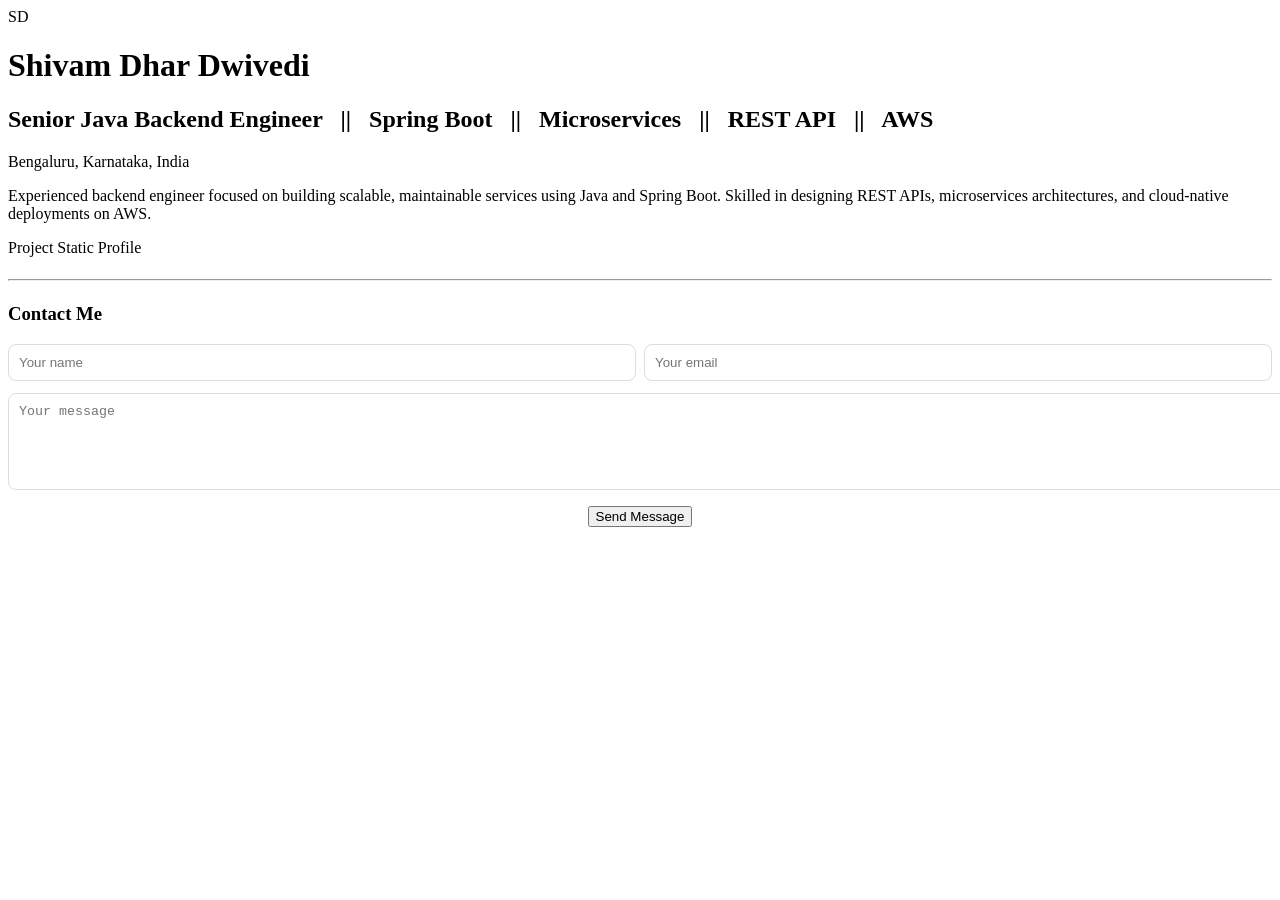
<file: src/main/resources/templates/index.html>
<!doctype html>
<html lang="en" xmlns:th="http://www.thymeleaf.org">
  <head>
    <meta charset="utf-8" />
    <title>Shivam Dhar Dwivedi — Home</title>
    <meta name="viewport" content="width=device-width,initial-scale=1">
    <link rel="stylesheet" th:href="@{/profile/style.css}">
  </head>
  <body>
    <main class="hero">
      <div class="card">
        <div class="avatar">SD</div>
        <h1 class="name">Shivam Dhar Dwivedi</h1>
        <h2 class="role">Senior Java Backend Engineer &nbsp;&nbsp;||&nbsp;&nbsp; Spring Boot &nbsp;&nbsp;||&nbsp;&nbsp; Microservices &nbsp;&nbsp;||&nbsp;&nbsp; REST API &nbsp;&nbsp;||&nbsp;&nbsp; AWS</h2>
        <p class="location">Bengaluru, Karnataka, India</p>
        <p class="intro">Experienced backend engineer focused on building scalable, maintainable services using Java and Spring Boot. Skilled in designing REST APIs, microservices architectures, and cloud-native deployments on AWS.</p>

        <div class="links">
          <a class="btn" th:href="@{/profiles}">Project</a>
          <a class="btn btn-outline" th:href="@{/profile}">Static Profile</a>
        </div>

        <hr style="margin:22px 0"/>

        <section>
          <h3>Contact Me</h3>
          <form th:action="@{/contact}" method="post" th:object="${contact}">
            <div style="display:flex;gap:8px;flex-wrap:wrap;justify-content:center">
              <input type="text" th:field="*{name}" placeholder="Your name" style="padding:10px;border-radius:8px;border:1px solid #ddd;flex:1;min-width:160px" />
              <input type="email" th:field="*{email}" placeholder="Your email" style="padding:10px;border-radius:8px;border:1px solid #ddd;flex:1;min-width:200px" />
            </div>
            <div style="margin-top:12px">
              <textarea th:field="*{message}" placeholder="Your message" rows="5" style="width:100%;padding:10px;border-radius:8px;border:1px solid #ddd"></textarea>
            </div>
            <div style="margin-top:12px;text-align:center">
              <button class="btn" type="submit">Send Message</button>
            </div>
          </form>
        </section>

      </div>
    </main>
  </body>
</html>
</file>
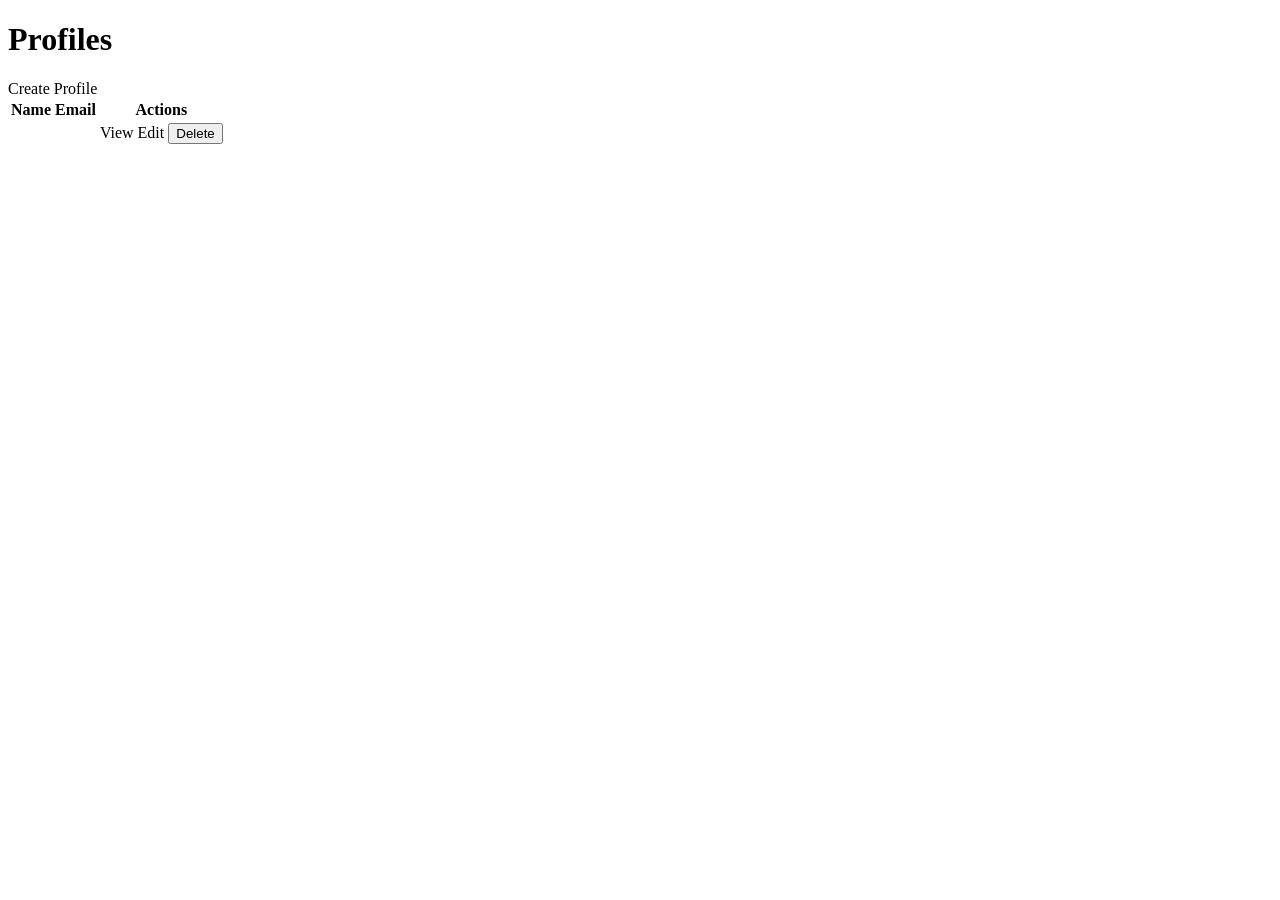
<file: src/main/resources/templates/profiles/index.html>
<!DOCTYPE html>
<html xmlns:th="http://www.thymeleaf.org">
<head>
    <meta charset="UTF-8" />
    <title>My Profiles</title>
    <link rel="stylesheet" th:href="@{/css/style.css}" />
</head>
<body>
<h1>Profiles</h1>
<a th:href="@{/profiles/new}">Create Profile</a>
<table>
    <thead><tr><th>Name</th><th>Email</th><th>Actions</th></tr></thead>
    <tbody>
    <tr th:each="p : ${profiles}">
        <td th:text="${p.name}"></td>
        <td th:text="${p.email}"></td>
        <td>
            <a th:href="@{|/profiles/${p.id}|}">View</a>
            <a th:href="@{|/profiles/${p.id}/edit|}">Edit</a>
            <form th:action="@{|/profiles/${p.id}/delete|}" method="post" style="display:inline">
                <button type="submit">Delete</button>
            </form>
        </td>
    </tr>
    </tbody>
</table>
</body>
</html>
</file>
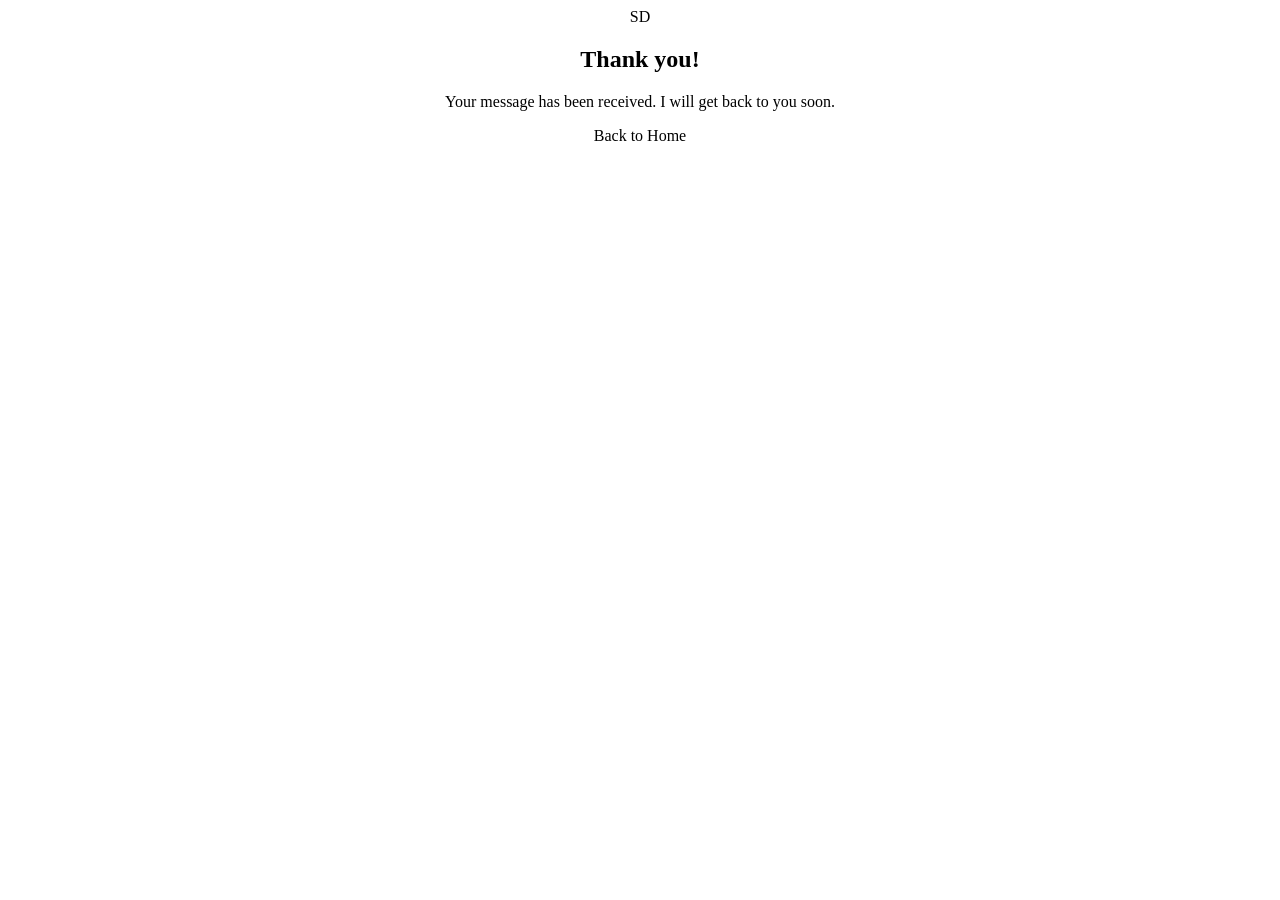
<file: src/main/resources/templates/contact/thanks.html>
<!doctype html>
<html lang="en" xmlns:th="http://www.thymeleaf.org">
  <head>
    <meta charset="utf-8" />
    <title>Thanks — Contact</title>
    <meta name="viewport" content="width=device-width,initial-scale=1">
    <link rel="stylesheet" th:href="@{/profile/style.css}">
  </head>
  <body>
    <main class="hero">
      <div class="card" style="text-align:center">
        <div class="avatar">SD</div>
        <h2>Thank you!</h2>
        <p>Your message has been received. I will get back to you soon.</p>
        <p><a th:href="@{/}">Back to Home</a></p>
      </div>
    </main>
  </body>
</html>
</file>
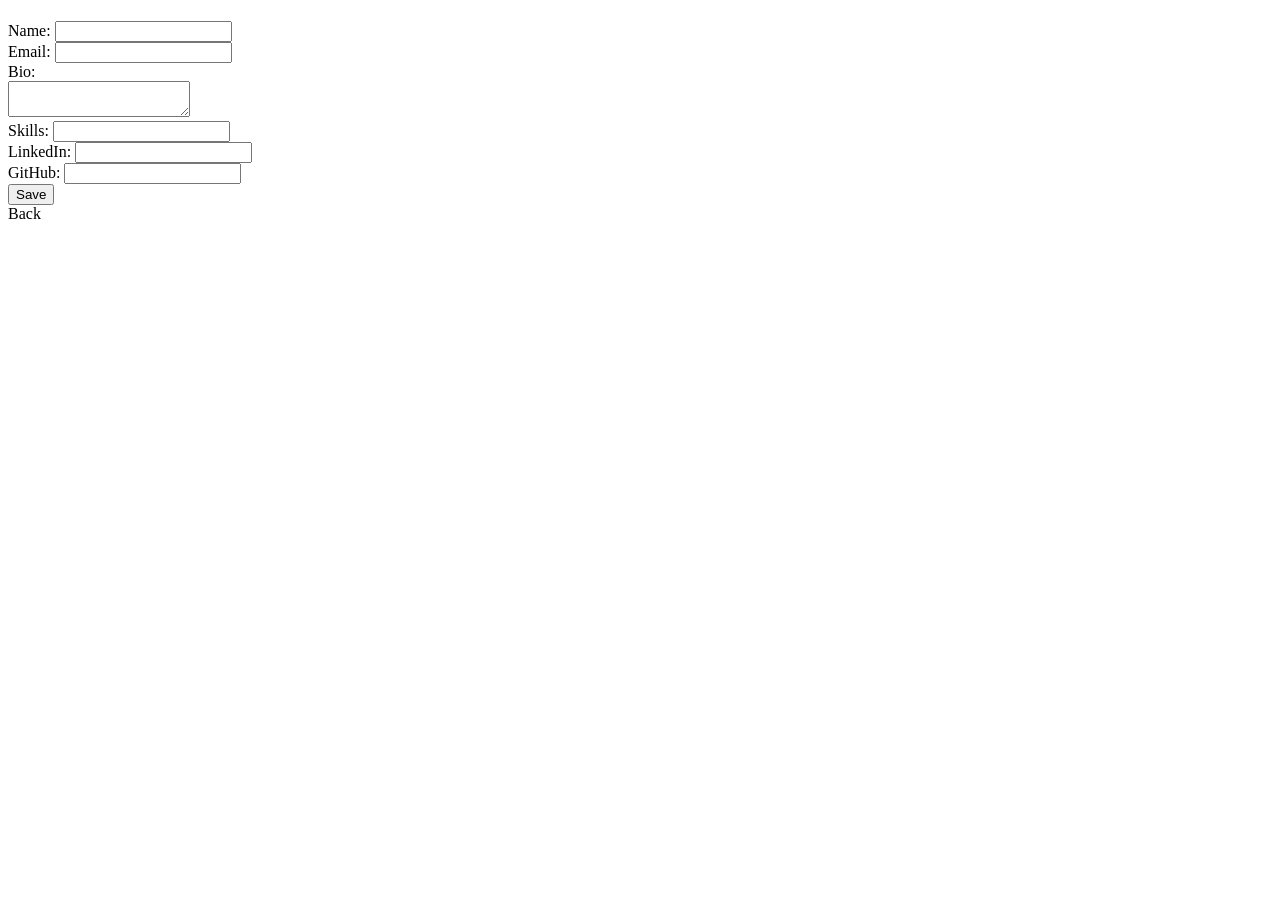
<file: src/main/resources/templates/profiles/form.html>
<!DOCTYPE html>
<html xmlns:th="http://www.thymeleaf.org">
<head>
    <meta charset="UTF-8" />
    <title th:text="${profile.id} != null ? 'Edit Profile' : 'Create Profile'">Profile</title>
    <link rel="stylesheet" th:href="@{/css/style.css}" />
</head>
<body>
<h1 th:text="${profile.id} != null ? 'Edit Profile' : 'Create Profile'"></h1>
<form th:action="@{${profile.id} != null ? '/profiles/' + ${profile.id} : '/profiles'}" method="post" th:object="${profile}">
    <label>Name: <input type="text" th:field="*{name}"/></label><br/>
    <label>Email: <input type="email" th:field="*{email}"/></label><br/>
    <label>Bio:<br/><textarea th:field="*{bio}"></textarea></label><br/>
    <label>Skills: <input type="text" th:field="*{skills}"/></label><br/>
    <label>LinkedIn: <input type="url" th:field="*{linkedin}"/></label><br/>
    <label>GitHub: <input type="url" th:field="*{github}"/></label><br/>
    <button type="submit">Save</button>
</form>
<a th:href="@{/profiles}">Back</a>
</body>
</html>
</file>
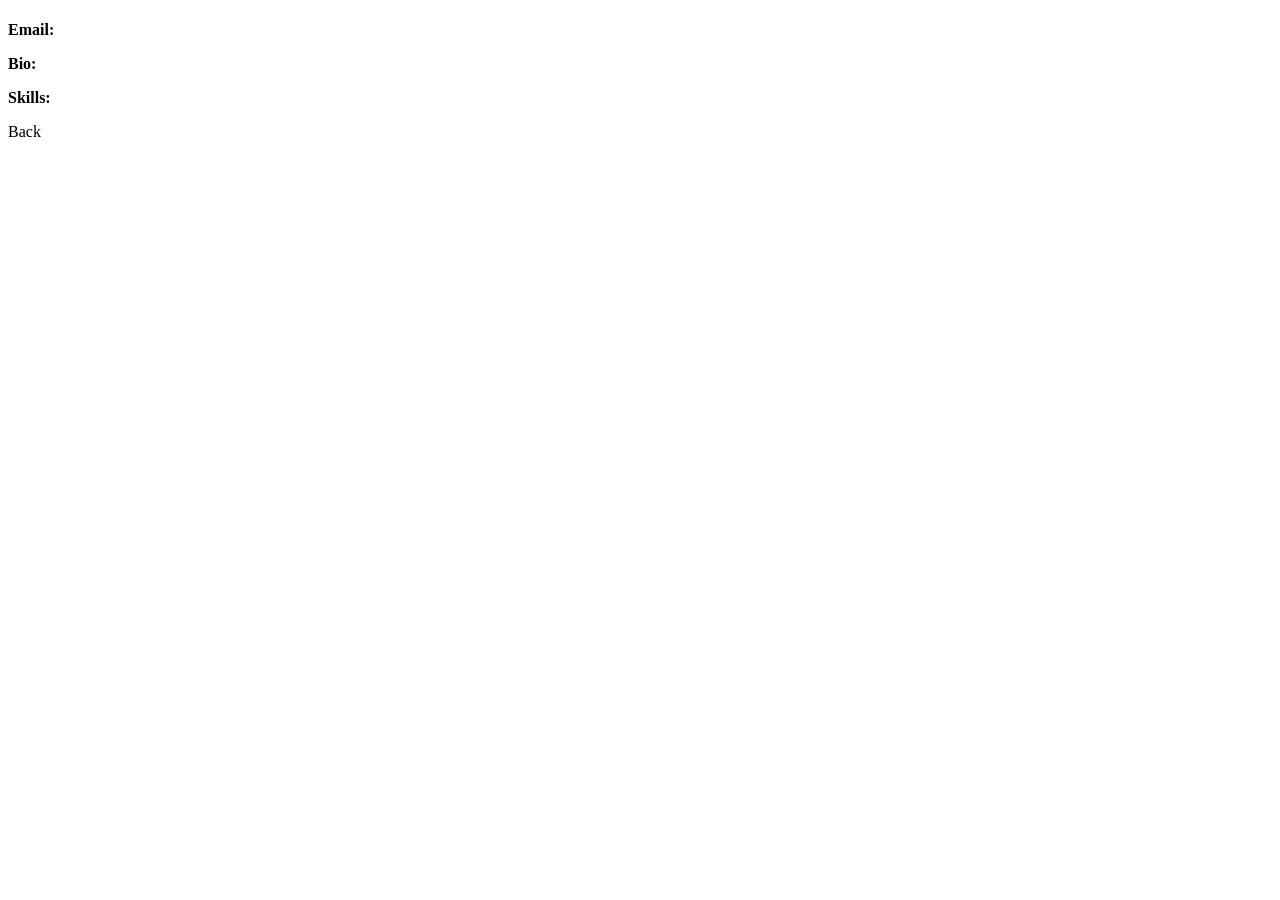
<file: src/main/resources/templates/profiles/view.html>
<!DOCTYPE html>
<html xmlns:th="http://www.thymeleaf.org">
<head>
    <meta charset="UTF-8" />
    <title th:text="${profile.name} + ' - Profile'">Profile</title>
    <link rel="stylesheet" th:href="@{/css/style.css}" />
</head>
<body>
<h1 th:text="${profile.name}"></h1>
<p><strong>Email:</strong> <span th:text="${profile.email}"></span></p>
<p><strong>Bio:</strong> <span th:text="${profile.bio}"></span></p>
<p><strong>Skills:</strong> <span th:text="${profile.skills}"></span></p>
<p><a th:href="${profile.linkedin}" th:text="${profile.linkedin}"></a></p>
<p><a th:href="${profile.github}" th:text="${profile.github}"></a></p>
<a th:href="@{/profiles}">Back</a>
</body>
</html>
</file>
